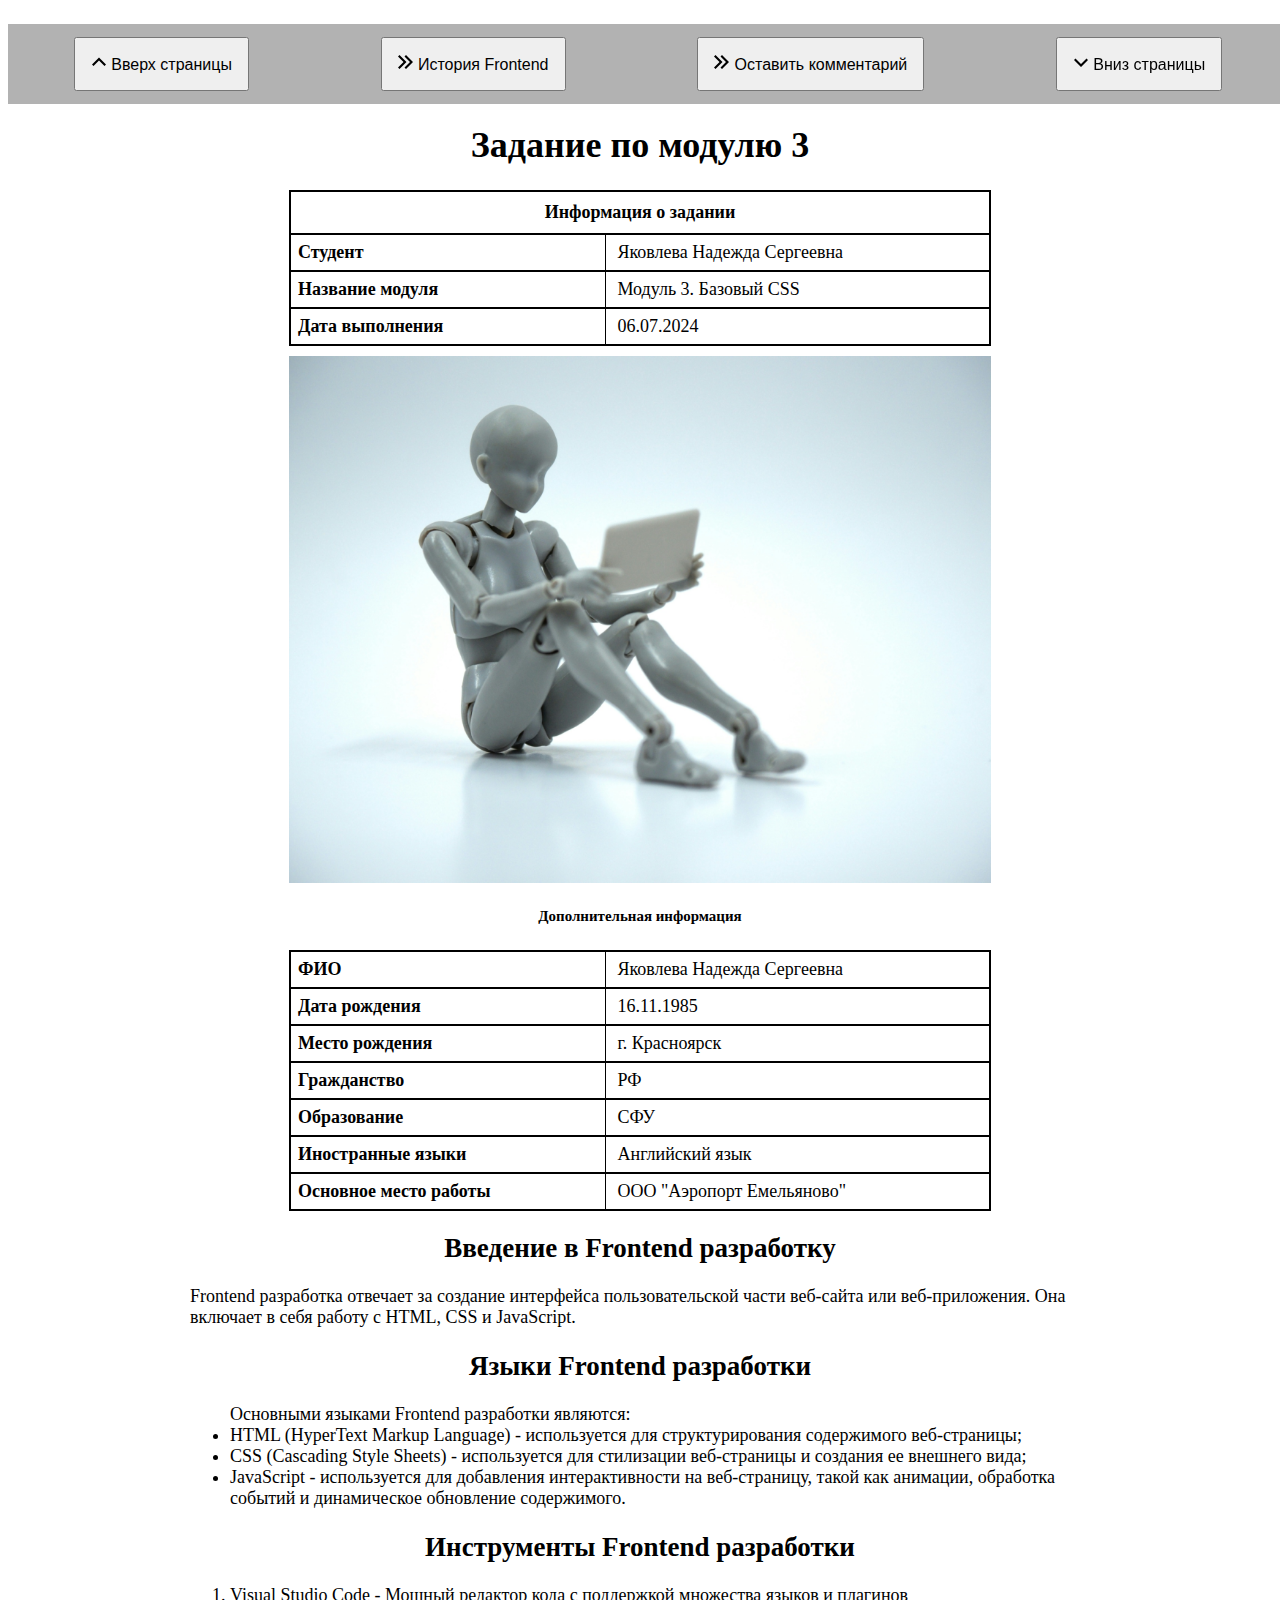
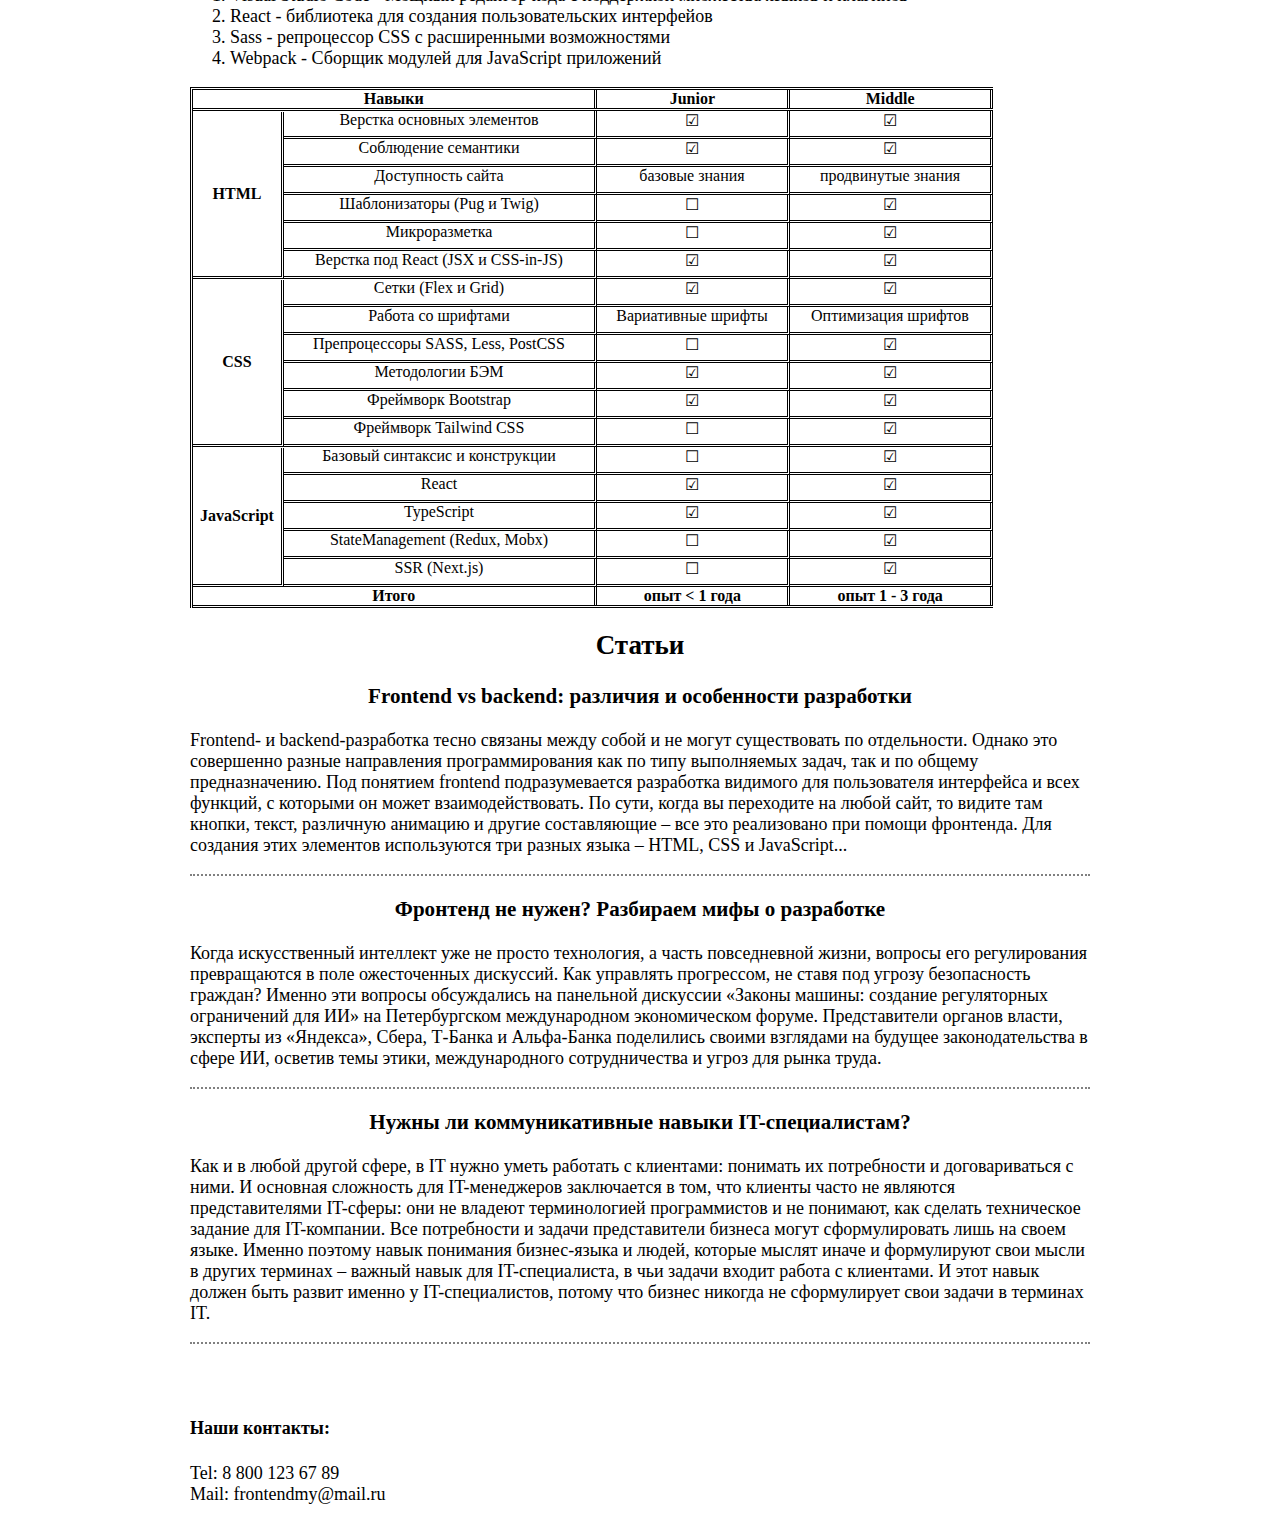
<file: index.html>
<!DOCTYPE html>
<html lang="ru">
<head>
    <meta charset="UTF-8">
    <meta name="viewport" content="width=device-width, initial-scale=1.0">
    <title>Главная страница</title>
    <link rel="stylesheet" href="style.css">
</head>
<body>
   <header>
    <nav class="navigation">
        <a href="#page_up">
            <button class="btn">
                <svg width="16" height="16" viewBox="0 0 16 16" fill="none" xmlns="http://www.w3.org/2000/svg">
                    <path fill-rule="evenodd" clip-rule="evenodd" d="M2.5 12L1 10.5L8 3.5L15 10.5L13.5 12L8 6.5L2.5 12Z" fill="black"/>
                    </svg>
                Вверх страницы
            </button>
        </a>
            <a href="second_page.html">
                <button class="btn"><svg width="16" height="16" viewBox="0 0 16 16" fill="none" xmlns="http://www.w3.org/2000/svg">
                <path d="M8 15L6.5 13.5L12 8L6.5 2.5L8 1L15 8L8 15Z" fill="black"/>
                <path d="M1.5 15L0 13.5L5.5 8L0 2.5L1.5 1L8.5 8L1.5 15Z" fill="black"/>
                </svg>
                История Frontend
            </button>
            </a>

            <a href="third_page.html">
                <button class="btn">
                    <svg width="16" height="16" viewBox="0 0 16 16" fill="none" xmlns="http://www.w3.org/2000/svg">
                        <path d="M8 15L6.5 13.5L12 8L6.5 2.5L8 1L15 8L8 15Z" fill="black"/>
                        <path d="M1.5 15L0 13.5L5.5 8L0 2.5L1.5 1L8.5 8L1.5 15Z" fill="black"/>
                        </svg>
                    Оставить комментарий</button></a>
        
        <a href="#page_down"><button class="btn">
            <svg width="16" height="16" viewBox="0 0 16 16" fill="none" xmlns="http://www.w3.org/2000/svg">
            <path fill-rule="evenodd" clip-rule="evenodd" d="M2.50024 4.5L1.00024 6L8.00024 13L15.0002 6L13.5002 4.5L8.00024 10L2.50024 4.5Z" fill="black"/>
            </svg>
            Вниз страницы
        </button>
        </a>
    </nav>
   </header>
   <main class="main_content">
    <h1 id="page_up">Задание по модулю 3</h1>
    <div class="table"> 
        <div class="table_title">Информация о задании</div>
        <div class="row">
            <div class="col_1">Студент</div>
            <div class="col_2">Яковлева Надежда Сергеевна</div>
        </div>
        <div class="row">
            <div class="col_1">Название модуля</div>
            <div class="col_2">Модуль 3. Базовый CSS</div>
        </div>
        <div class="row">
            <div class="col_1">Дата выполнения</div>
            <div class="col_2">06.07.2024</div>
        </div>
    </div>
    <div class="title">
        <img class="title_photo" src="img/human.png" alt="robot with laptop">
    </div>
    <h5>Дополнительная информация</h5>
    <div class="table"> 
        <div class="row">
            <div class="col_1">ФИО</div>
            <div class="col_2">Яковлева Надежда Сергеевна</div>
        </div>
        <div class="row">
            <div class="col_1">Дата рождения</div>
            <div class="col_2">16.11.1985</div>
        </div>
        <div class="row">
            <div class="col_1">Место рождения</div>
            <div class="col_2">г. Красноярск</div>
        </div>
        <div class="row">
            <div class="col_1">Гражданство</div>
            <div class="col_2">РФ</div>
        </div>
        <div class="row">
            <div class="col_1">Образование</div>
            <div class="col_2">СФУ</div>
        </div>
        <div class="row">
            <div class="col_1">Иностранные языки</div>
            <div class="col_2">Английский язык</div>
        </div>
        <div class="row">
            <div class="col_1">Основное место работы</div>
            <div class="col_2">ООО "Аэропорт Емельяново"</div>
        </div>
    </div>
    <section id="introduction">
        <h2>Введение в Frontend разработку</h2>
        <p>Frontend разработка отвечает за создание интерфейса пользовательской части
            веб-сайта или веб-приложения. Она включает в себя работу с HTML, CSS и JavaScript.</p>
    </section>
    <section id="languages">
        <h2>Языки Frontend разработки</h2>
        <ul>Основными языками Frontend разработки являются: 
            <li>HTML (HyperText Markup Language) - используется для структурирования содержимого веб-страницы;</li>
            <li>CSS (Cascading Style Sheets) - используется для стилизации веб-страницы и создания ее внешнего вида;</li>
            <li>JavaScript - используется для добавления интерактивности на веб-страницу, такой как анимации, обработка событий и динамическое обновление содержимого.</li>
        </ul>
    </section>
    <section id="tools">
        <h2>Инструменты Frontend разработки</h2>
        <ol>
            <li>Visual Studio Code - Мощный редактор кода с поддержкой множества языков и плагинов</li>
            <li>React - библиотека для создания пользовательских интерфейов</li>
            <li>Sass - репроцессор CSS с расширенными возможностями</li>
            <li>Webpack - Сборщик модулей для JavaScript приложений</li>
        </ol>
        <div class="table2">
            <div class="row_header">
                <div class="cell_1_1">Навыки</div>
                <div class="cell_2_2">Junior</div>
                <div class="cell_3_3">Middle</div>
            </div>
            <div class="group">
                    <div class="cell_header_1">HTML</div>
                <div class="block">
                    <div class="row2">
                        <div class="cell_1">Верстка основных элементов</div>
                        <div class="cell_2">&#9745;</div>
                        <div class="cell_3">&#9745;</div>
                    </div>
                    <div class="row2">
                        <div class="cell_1">Соблюдение семантики</div>
                        <div class="cell_2">&#9745;</div>
                        <div class="cell_3">&#9745;</div>
                    </div>
                    <div class="row2">
                        <div class="cell_1">Доступность сайта</div>
                        <div class="cell_2">базовые знания</div>
                        <div class="cell_3">продвинутые знания</div>
                    </div>
                    <div class="row2">
                        <div class="cell_1">Шаблонизаторы (Pug и Twig)</div>
                        <div class="cell_2">&#9744;</div>
                        <div class="cell_3">&#9745;</div>
                    </div>
                    <div class="row2">
                        <div class="cell_1">Микроразметка</div>
                        <div class="cell_2">&#9744;</div>
                        <div class="cell_3">&#9745;</div>
                    </div>
                    <div class="row2">
                        <div class="cell_1">Верстка под React (JSX и CSS-in-JS)</div>
                        <div class="cell_2">&#9745;</div>
                        <div class="cell_3">&#9745;</div>
                    </div>
                </div>
            </div>
            <div class="group">
                    <div class="cell_header_2">CSS</div>

                <div class="block">
                    <div class="row2">
                        <div class="cell_1">Сетки (Flex и Grid)</div>
                        <div class="cell_2">&#9745;</div>
                        <div class="cell_3">&#9745;</div>
                    </div>
                    <div class="row2">
                        <div class="cell_1">Работа со шрифтами</div>
                        <div class="cell_2">Вариативные шрифты</div>
                        <div class="cell_3">Оптимизация шрифтов</div>
                    </div>
                    <div class="row2">
                        <div class="cell_1">Препроцессоры SASS, Less, PostCSS</div>
                        <div class="cell_2">&#9744;</div>
                        <div class="cell_3">&#9745;</div>
                    </div>
                    <div class="row2">
                        <div class="cell_1">Методологии БЭМ</div>
                        <div class="cell_2">&#9745;</div>
                        <div class="cell_3">&#9745;</div>
                    </div>
                    <div class="row2">
                        <div class="cell_1">Фреймворк Bootstrap</div>
                        <div class="cell_2">&#9745;</div>
                        <div class="cell_3">&#9745;</div>
                    </div>
                    <div class="row2">
                        <div class="cell_1">Фреймворк Tailwind CSS</div>
                        <div class="cell_2">&#9744;</div>
                        <div class="cell_3">&#9745;</div>
                    </div>
                </div>
            </div>
            <div class="group">
                    <div class="cell_header_3">JavaScript</div>
                <div class="block">
                    <div class="row2">
                        <div class="cell_1">Базовый синтаксис и конструкции</div>
                        <div class="cell_2">&#9744;</div>
                        <div class="cell_3">&#9745;</div>
                    </div>
                    <div class="row2">
                        <div class="cell_1">React</div>
                        <div class="cell_2">&#9745;</div>
                        <div class="cell_3">&#9745;</div>
                    </div>
                    <div class="row2">
                        <div class="cell_1">TypeScript</div>
                        <div class="cell_2">&#9745;</div>
                        <div class="cell_3">&#9745;</div>
                    </div>
                    <div class="row2">
                        <div class="cell_1">StateManagement (Redux, Mobx)</div>
                        <div class="cell_2">&#9744;</div>
                        <div class="cell_3">&#9745;</div>
                    </div>
                    <div class="row2">
                        <div class="cell_1">SSR (Next.js)</div>
                        <div class="cell_2">&#9744;</div>
                        <div class="cell_3">&#9745;</div>
                    </div>
                    
                </div>
            </div>
            <div class="row_header">
                <div class="cell_1_1">Итого</div>
                <div class="cell_2_2">опыт &lt; 1 года</div>
                <div class="cell_3_3">опыт 1 - 3 года</div>
            </div>
        </div>
    </section>
    <section>
        <h2>Статьи</h2>
        <article>
            <h3>Frontend vs backend: различия и особенности разработки</h3>
            <p>
                Frontend- и backend-разработка тесно связаны между собой и не могут существовать по отдельности. 
                Однако это совершенно разные направления программирования как по типу выполняемых задач, так и по общему предназначению.
                Под понятием frontend подразумевается разработка видимого для пользователя интерфейса и всех функций, с которыми он может взаимодействовать. 
                По сути, когда вы переходите на любой сайт, то видите там кнопки, текст, различную анимацию и другие составляющие – все это реализовано при 
                помощи фронтенда. Для создания этих элементов используются три разных языка – HTML, CSS и JavaScript...
            </p>
        </article>
        <article>
            <h3>Фронтенд не нужен? Разбираем мифы о разработке</h3>
            <p>
                Когда искусственный интеллект уже не просто технология, а часть повседневной жизни, вопросы его регулирования превращаются 
                в поле ожесточенных дискуссий. Как управлять прогрессом, не ставя под угрозу безопасность граждан? Именно эти вопросы обсуждались 
                на панельной дискуссии «Законы машины: создание регуляторных ограничений для ИИ» на Петербургском международном экономическом форуме. 
                Представители органов власти, эксперты из «Яндекса», Сбера, Т-Банка и Альфа-Банка поделились своими взглядами на будущее законодательства 
                в сфере ИИ, осветив темы этики, международного сотрудничества и угроз для рынка труда.
            </p>
        </article>
        <article>
            <h3>Нужны ли коммуникативные навыки IT-специалистам?</h3>
            <p>
                Как и в любой другой сфере, в IT нужно уметь работать с клиентами: понимать их потребности и договариваться с ними. 
                И основная сложность для IT-менеджеров заключается в том, что клиенты часто не являются представителями IT-сферы: они не владеют терминологией 
                программистов и не понимают, как сделать техническое задание для IT-компании. Все потребности и задачи представители бизнеса могут сформулировать 
                лишь на своем языке.
                Именно поэтому навык понимания бизнес-языка и людей, которые мыслят иначе и формулируют свои мысли в других терминах – важный навык 
                для IT-специалиста, в чьи задачи входит работа с клиентами. И этот навык должен быть развит именно у IT-специалистов, потому что бизнес 
                никогда не сформулирует свои задачи в терминах IT.
            </p>
        </article>
    </section>
</main>
<footer>
        <adress class="contacts">
            <h4 id="page_down">Наши контакты:</h4>
            <a href="tel:8 800 123 67 89">Tel: 8 800 123 67 89</a>
            <a href="mailto:frontendmy@mail.ru">Mail: frontendmy@mail.ru</a>
        </adress>  
</footer>

</body>
</html>
</file>
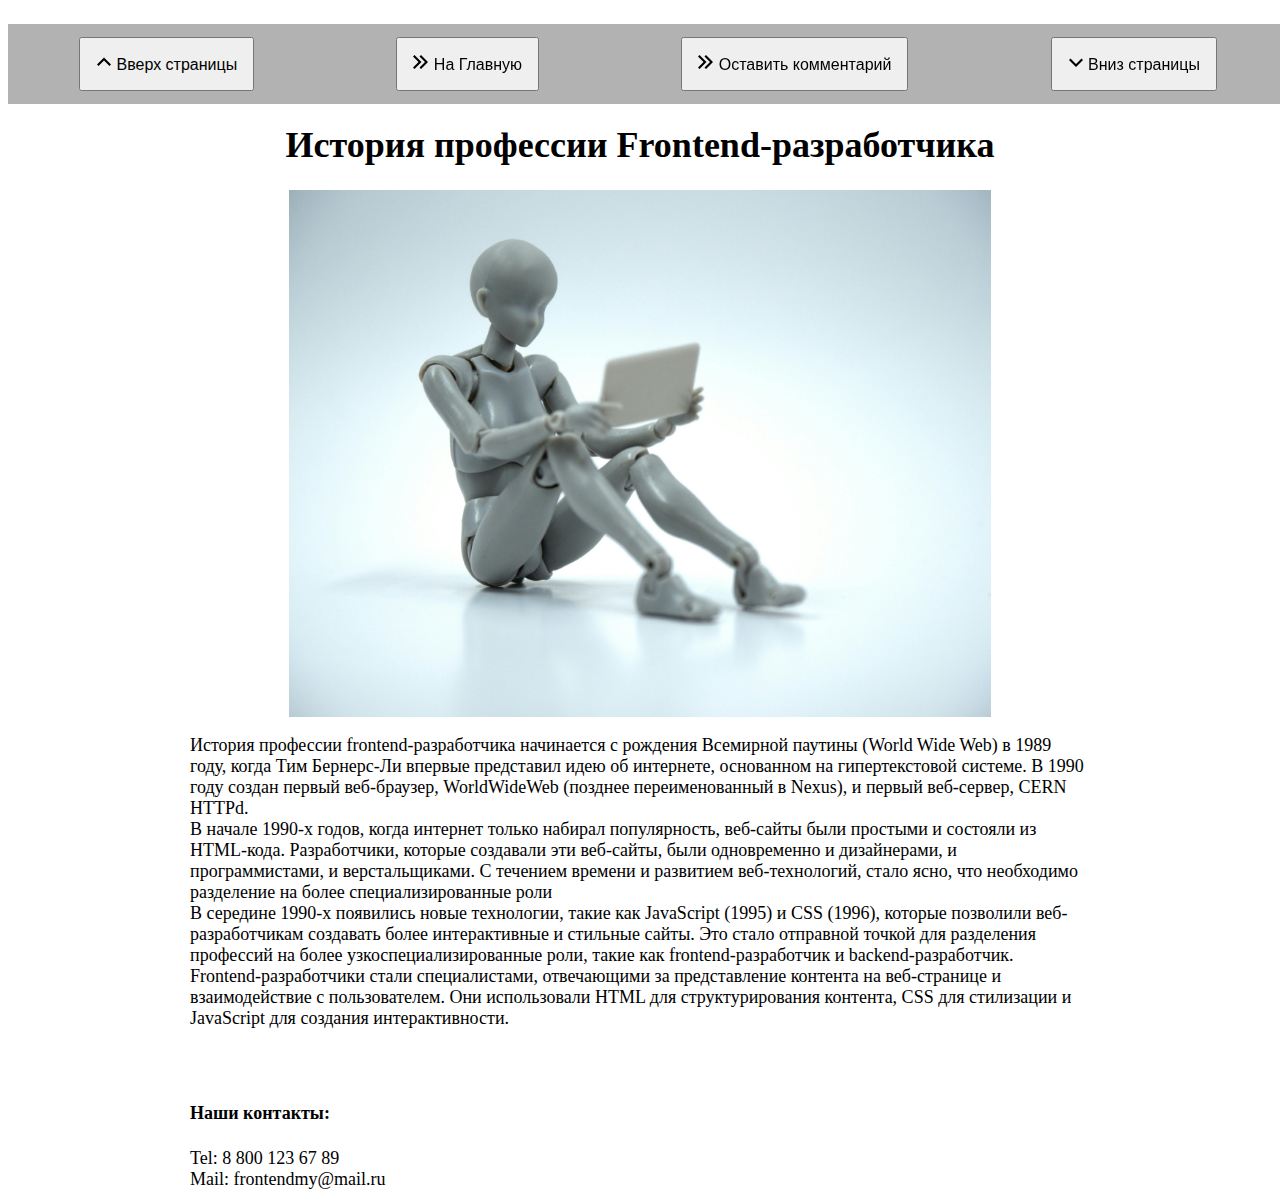
<file: second_page.html>
<!DOCTYPE html>
<html lang="ru">
<head>
    <meta charset="UTF-8">
    <meta name="viewport" content="width=device-width, initial-scale=1.0">
    <title>Document</title>
    <link rel="stylesheet" href="style.css">
</head>
<body>
    <header>
        <nav class="navigation">
            <a href="#page_up">
                <button class="btn">
                    <svg width="16" height="16" viewBox="0 0 16 16" fill="none" xmlns="http://www.w3.org/2000/svg">
                        <path fill-rule="evenodd" clip-rule="evenodd" d="M2.5 12L1 10.5L8 3.5L15 10.5L13.5 12L8 6.5L2.5 12Z" fill="black"/>
                        </svg>
                    Вверх страницы
                </button>
            </a>
                <a href="index.html">
                    <button class="btn"><svg width="16" height="16" viewBox="0 0 16 16" fill="none" xmlns="http://www.w3.org/2000/svg">
                    <path d="M8 15L6.5 13.5L12 8L6.5 2.5L8 1L15 8L8 15Z" fill="black"/>
                    <path d="M1.5 15L0 13.5L5.5 8L0 2.5L1.5 1L8.5 8L1.5 15Z" fill="black"/>
                    </svg>
                    На Главную
                </button>
                </a>
    
                <a href="third_page.html">
                    <button class="btn">
                        <svg width="16" height="16" viewBox="0 0 16 16" fill="none" xmlns="http://www.w3.org/2000/svg">
                            <path d="M8 15L6.5 13.5L12 8L6.5 2.5L8 1L15 8L8 15Z" fill="black"/>
                            <path d="M1.5 15L0 13.5L5.5 8L0 2.5L1.5 1L8.5 8L1.5 15Z" fill="black"/>
                            </svg>
                        Оставить комментарий</button></a>
            
            <a href="#page_down"><button class="btn">
                <svg width="16" height="16" viewBox="0 0 16 16" fill="none" xmlns="http://www.w3.org/2000/svg">
                <path fill-rule="evenodd" clip-rule="evenodd" d="M2.50024 4.5L1.00024 6L8.00024 13L15.0002 6L13.5002 4.5L8.00024 10L2.50024 4.5Z" fill="black"/>
                </svg>
                Вниз страницы
            </button></a>
        </nav>
       </header>
    <main>
        <section>
            <h1 class="history">История профессии Frontend-разработчика</h1>
        <img class="title_photo" src="./img/human.png" alt="robot with laptop">
            <p>История профессии frontend-разработчика начинается с рождения Всемирной паутины (World Wide Web) в 1989 году, когда Тим Бернерс-Ли впервые представил 
            идею об интернете, основанном на гипертекстовой системе. В 1990 году создан первый веб-браузер, WorldWideWeb (позднее переименованный в Nexus), и 
            первый веб-сервер, CERN HTTPd. <br>
            В начале 1990-х годов, когда интернет только набирал популярность, веб-сайты были простыми и состояли из HTML-кода. Разработчики, которые создавали 
            эти веб-сайты, были одновременно и дизайнерами, и программистами, и верстальщиками. С течением времени и развитием веб-технологий, стало ясно, 
            что необходимо разделение на более специализированные роли <br>
            В середине 1990-х появились новые технологии, такие как JavaScript (1995) и CSS (1996), которые позволили веб-разработчикам создавать более интерактивные 
                и стильные сайты. Это стало отправной точкой для разделения профессий на более узкоспециализированные роли, такие как frontend-разработчик и 
                backend-разработчик. <br>
            Frontend-разработчики стали специалистами, отвечающими за представление контента на веб-странице и взаимодействие с пользователем. 
                Они использовали HTML для структурирования контента, CSS для стилизации и JavaScript для создания интерактивности.</p>
        </section>
        
    </main>
    <footer>
        <adress class="contacts">
            <h4 id="page_down">Наши контакты:</h4>
            <a href="tel:8 800 123 67 89">Tel: 8 800 123 67 89</a>
            <a href="mailto:frontendmy@mail.ru">Mail: frontendmy@mail.ru</a>
        </adress>  
</footer>
</body>
</html>
</file>
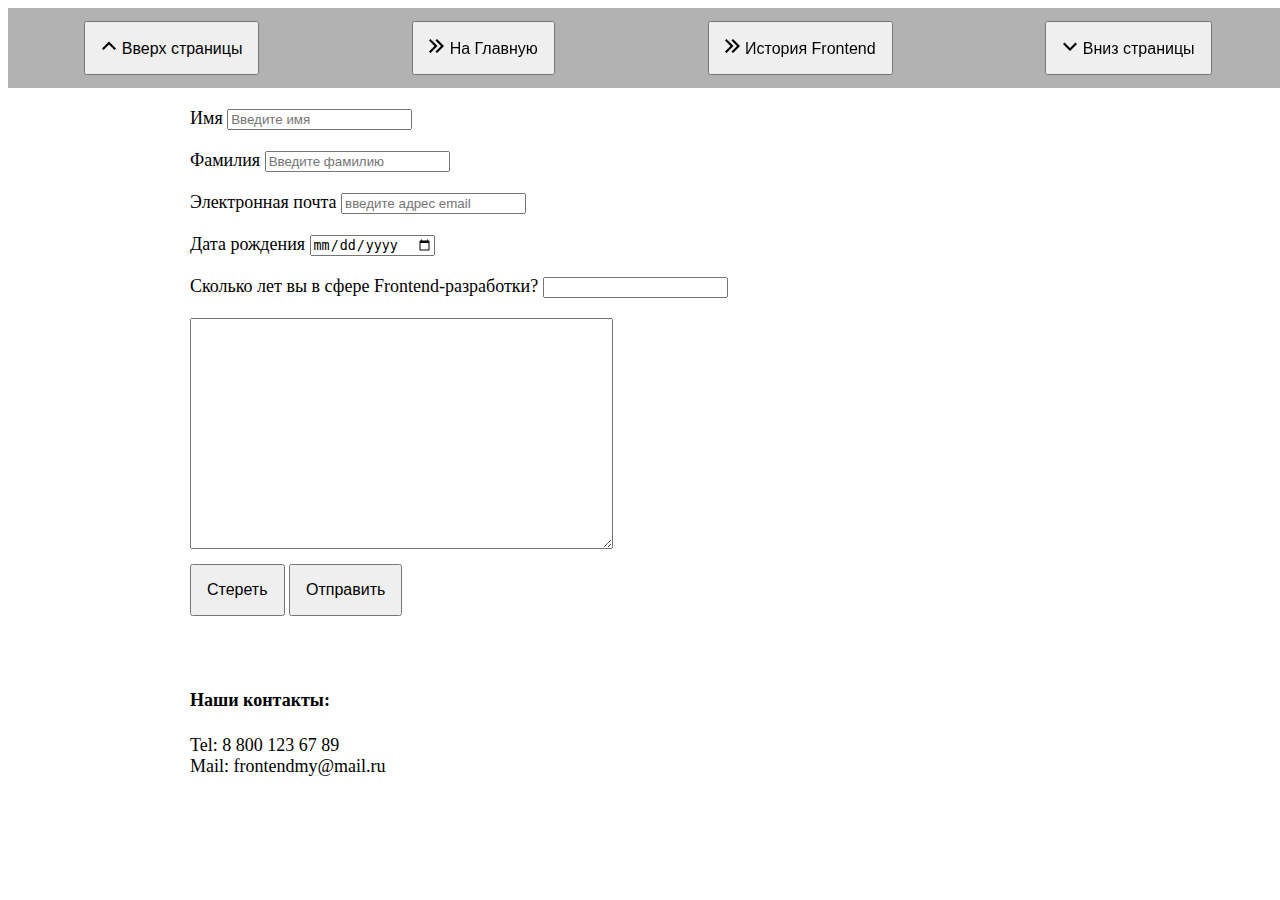
<file: third_page.html>
<!DOCTYPE html>
<html lang="ru">
<head>
    <meta charset="UTF-8">
    <meta name="viewport" content="width=device-width, initial-scale=1.0">
    <title>Comments</title>
    <link rel="stylesheet" href="style.css">
</head>
<body>
    <header>
        <nav class="navigation">
            <a href="#page_up">
                <button class="btn">
                    <svg width="16" height="16" viewBox="0 0 16 16" fill="none" xmlns="http://www.w3.org/2000/svg">
                        <path fill-rule="evenodd" clip-rule="evenodd" d="M2.5 12L1 10.5L8 3.5L15 10.5L13.5 12L8 6.5L2.5 12Z" fill="black"/>
                        </svg>
                    Вверх страницы
                </button>
            </a>
                <a href="index.html">
                    <button class="btn"><svg width="16" height="16" viewBox="0 0 16 16" fill="none" xmlns="http://www.w3.org/2000/svg">
                    <path d="M8 15L6.5 13.5L12 8L6.5 2.5L8 1L15 8L8 15Z" fill="black"/>
                    <path d="M1.5 15L0 13.5L5.5 8L0 2.5L1.5 1L8.5 8L1.5 15Z" fill="black"/>
                    </svg>
                    На Главную
                </button>
                </a>
    
                <a href="second_page.html">
                    <button class="btn">
                        <svg width="16" height="16" viewBox="0 0 16 16" fill="none" xmlns="http://www.w3.org/2000/svg">
                            <path d="M8 15L6.5 13.5L12 8L6.5 2.5L8 1L15 8L8 15Z" fill="black"/>
                            <path d="M1.5 15L0 13.5L5.5 8L0 2.5L1.5 1L8.5 8L1.5 15Z" fill="black"/>
                            </svg>
                        История Frontend</button></a>
            
            <a href="#page_down"><button class="btn">
                <svg width="16" height="16" viewBox="0 0 16 16" fill="none" xmlns="http://www.w3.org/2000/svg">
                <path fill-rule="evenodd" clip-rule="evenodd" d="M2.50024 4.5L1.00024 6L8.00024 13L15.0002 6L13.5002 4.5L8.00024 10L2.50024 4.5Z" fill="black"/>
                </svg>
                Вниз страницы
            </button>
            </a>
        </nav>
       </header>
    <main class="history">
        <section>
        <form action="" method="get">
            <div class="name">
                <label for="name"> Имя
                    <input type="text" placeholder="Введите имя">
                </label>
            </div>
            <div class="surname">
                <label for="surname">
                    Фамилия
                    <input type="text" placeholder="Введите фамилию">
                </label>
            </div>
            <div class="email">
                <label for="email">
                    Электронная почта
                    <input type="email" placeholder="введите адрес email">
                </label>
            </div>
            <div class="dob">
                <label for="dob">
                    Дата рождения
                    <input type="date">
                </label>
            </div>
            <div class="exp">
                <label for="it_experience">
                    Сколько лет вы в сфере Frontend-разработки?
                    <input type="number">
                </label>
            </div>
            <div class="comment">
                <label for="comment">
                </label>
            </div>
            <div  class="text">
                <textarea cols="50" rows="15" id="comment" name="comment">                   
                </textarea>
            </div>
            <button class="btn" type="reset">Стереть</button>
             <button class="btn" type="submit">Отправить</button>
        </form>
    </section>
    </main>
    <footer>
        <adress class="contacts">
            <h4 id="page_down">Наши контакты:</h4>
            <a href="tel:8 800 123 67 89">Tel: 8 800 123 67 89</a>
            <a href="mailto:frontendmy@mail.ru">Mail: frontendmy@mail.ru</a>
        </adress>  
</footer>
    
</body>
</html>
</file>
<file: style.css>
a {
    text-decoration: none;
    color: inherit;
}

body{
    font-size: 18px;
}
h1, h2, h3, h5{
    text-align: center;
}


.title {
    margin: 0 auto;
}
.navigation {
    display: flex;
    position: fixed;
    flex-wrap: wrap;
    align-content: center;
    justify-content: space-around;
    height: 80px;
    width: 100%;
}
.btn{
    padding: 15px;
    position: relative;
    font-size: 16px;
}
.btn:hover{
    outline: 6px solid rgb(115, 164, 213);
    cursor: grab;
}
input:hover{
    outline: 2px solid rgb(115, 164, 213);
    cursor: grab;
}
.navigation::before {
    content: "";
    display: block;
    background-color: #000000;
    position: absolute;
    top: 0;
    left: 0;
    right: 0;
    bottom: 0;
    opacity: 0.3;
}
.title_photo {
    display: block;
    width: 702px;
    margin: 10px auto;


}
#page_up{
    padding-top: 100px;
}
.social_media{
    margin: 10px auto;
}
section, footer{
    width: 900px;
    margin: 0 auto;
}
article{
    border-bottom: 2px dotted grey;
}
.table,
.row,
.table_title{
    border: 1px solid black;
}
.table_title{
    text-align: center;
    padding: 10px;
    font-weight: 700;
}
.table{
    width: 700px;
    margin: 0 auto;
}
.col_1,
.col_2 {
    display: inline-block;
    padding: 7px;
}
.col_1{
    width: 300px;
    border-right: 1.5px solid black; 
    font-weight: 700;
}
/* --------------------- */
.table2{
    border-top: 3px double black;
    border-left: 3px double black;
    width: 800px;
    font-size: 16px;
    text-align: center;
}

.row_header{
    font-weight: 700;
    display: flex;
    justify-content: flex-end;
    border-bottom: 3px double black;
}
.row2{
    display: flex;
}
.cell_header_1, .cell_header_2, .cell_header_3{
    display: flex;
    width: 100%;
    font-weight: 700;
    text-align: center;
    border-right: 3px double black;
    border-bottom: 3px double black;;
    align-items: center;
    justify-content: center;
}
.cell_header_1, .cell_header_2{
    height: 164px;
}
.cell_header_3{
    height: 136px;
}
.group{
    display: flex;
    align-items: center;
    justify-content: flex-end;
}
.cell_1_1{
    margin: 0 auto;
    width: 402px;
    border-right: 3px double black;
}
.cell_1{
    width: 310px;
}
.cell_2_2{
    width: 190px;
    border-right: 3px double black;
}
.cell_2{
    width: 190px;
}
.cell_3_3{
    width: 200px;
    border-right: 3px double black;
}
.cell_3{
    width: 200px;
}

.cell_1, .cell_2, .cell_3{
    height: 25px;
    border-bottom: 3px double black;
    border-right: 3px double black;
}
.contacts{
    display: flex;
    flex-direction: column;
    margin-top: 50px;
}
.history{
    padding-top: 100px;
}
.name{
    margin-bottom: 20px;
}
.surname{
    margin-bottom: 20px;
}
.email{
    margin-bottom: 20px;
}
.dob{
    margin-bottom: 20px;
}
.exp{
    margin-bottom: 20px;
}
.text{
    margin-bottom: 10px;

}
</file>
